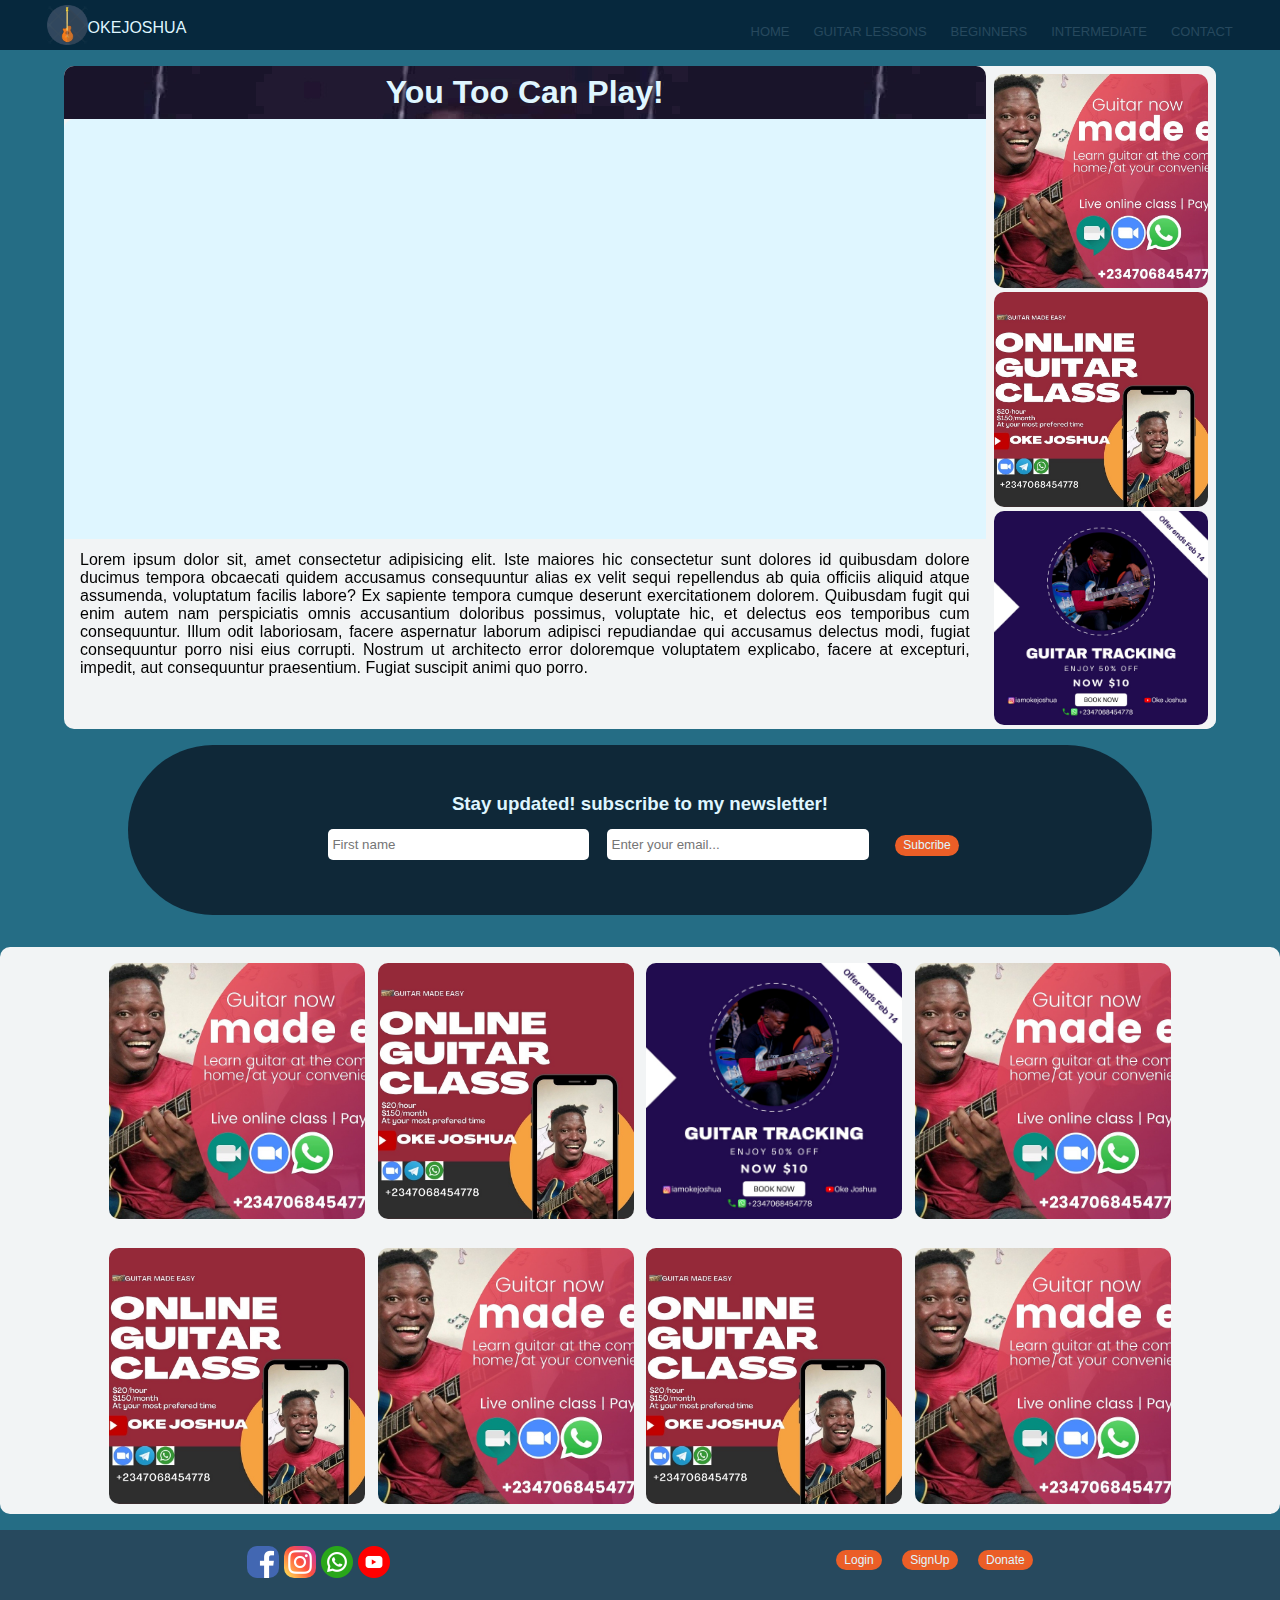
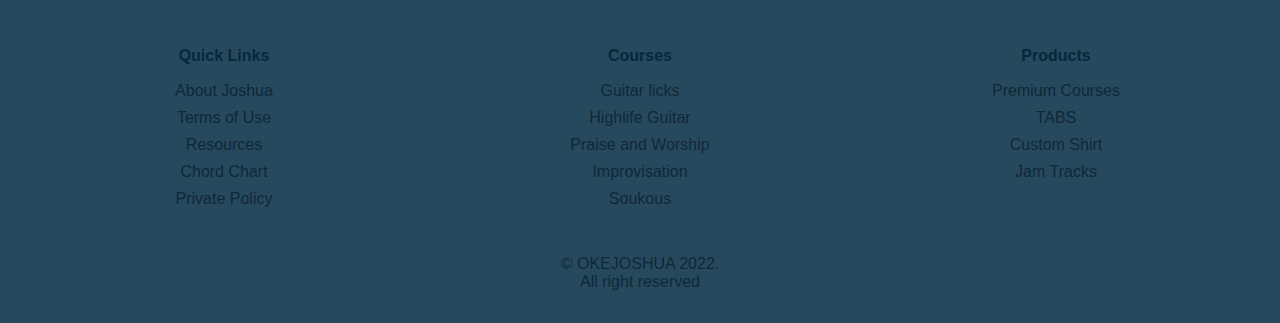
<file: index.html>
<!DOCTYPE html>
<html lang="en">

<head>
    <meta charset="UTF-8">
    <meta http-equiv="X-UA-Compatible" content="IE=edge">
    <meta name="viewport" content="width=device-width, initial-scale=1.0">
    <title>Oke Joshua</title>


    <link href="//cdn-images.mailchimp.com/embedcode/classic-071822.css" rel="stylesheet" type="text/css">

    <!-- my custom stylesheet -->
    <link rel="stylesheet" href="style.css">

</head>

<body>
    <header>
        <div class="header-container">
            <img class="logo" src="images/guitar icon.png" alt="orange guitar with green background">
            <h2 class="site-name">Oke<span class="site-name-span">Joshua</span></h2>

            <nav id="home" class="site-nav">
                <ul>
                    <li>
                        <a href="#home">Home</a>
                    </li>
                    <li>
                        <a href="lessons.html">Guitar Lessons</a>
                    </li>
                    <li>
                        <a href="">Beginners</a>
                    </li>
                    <li>
                        <a href="">Intermediate</a>
                    </li>
                    <li>
                        <a href="#contact">Contact</a>
                    </li>
                </ul>
            </nav>
            <div class="menu-toggle">
                <div class="hambugger"></div>
            </div>


        </div>
    </header>

    <!-- Adverts and introduction video section... -->
    <section>
        <div class="intro-container">
            <div class="video-text">
                <h1>You too can play!</h1>
                <iframe class="introduction-video" width="975" height="420" src="https://www.youtube.com/embed/VxSjYbpQKyo" title="YouTube video player" frameborder="0" allow="accelerometer; autoplay; clipboard-write; "></iframe>
                <p>Lorem ipsum dolor sit, amet consectetur adipisicing elit. Iste maiores hic consectetur sunt dolores id quibusdam dolore ducimus tempora obcaecati quidem accusamus consequuntur alias ex velit sequi repellendus ab quia officiis aliquid atque
                    assumenda, voluptatum facilis labore? Ex sapiente tempora cumque deserunt exercitationem dolorem. Quibusdam fugit qui enim autem nam perspiciatis omnis accusantium doloribus possimus, voluptate hic, et delectus eos temporibus cum consequuntur.
                    Illum odit laboriosam, facere aspernatur laborum adipisci repudiandae qui accusamus delectus modi, fugiat consequuntur porro nisi eius corrupti. Nostrum ut architecto error doloremque voluptatem explicabo, facere at excepturi, impedit,
                    aut consequuntur praesentium. Fugiat suscipit animi quo porro.</p>
            </div>
            <div class="right-flier-div">
                <img class="first-flier" src="images/flier 1.jpg" alt="">
                <img class="first-flier" src="images/flier 2.jpg" alt="">
                <img class="first-flier" src="images/flier 3.jpg" alt="">
            </div>
        </div>

        <!-- Newsletter... -->


        <section>
            <div class="Newsletter">
                <h3>Stay updated! subscribe to my newsletter!</h3>
                <input type="fName" placeholder="First name">
                <input type="email" name="email" id="" placeholder="Enter your email...">
                <button type="submi">Subcribe</button>
            </div>
        </section>





        <div class="container">
            <div class="Product-grid">
                <div class="card">
                    <img class="flier" src="images/flier 1.jpg" alt="">
                    <!-- <div>
                        <h1>smfm</h1>
                        <p>Lorem, ipsum.</p>
                        <p>Lorem ipsum dolor sit amet.</p>
                    </div> -->
                </div>
                <div class="card">
                    <img class="flier" src="images/flier 2.jpg" alt="">
                    <!-- <div>
                        <h1>smfm</h1>
                        <p>Lorem, ipsum.</p>
                        <p>Lorem ipsum dolor sit amet.</p>
                    </div> -->
                </div>
                <div class="card">
                    <img class="flier" src="images/flier 3.jpg" alt="">
                    <!-- <div>
                        <h1>smfm</h1>
                        <p>Lorem, ipsum.</p>
                        <p>Lorem ipsum dolor sit amet.</p>
                    </div> -->
                </div>
                <div class="card">
                    <img class="flier" src="images/flier 1.jpg" alt="">
                    <!-- <div>
                        <h1>smfm</h1>
                        <p>Lorem, ipsum.</p>
                        <p>Lorem ipsum dolor sit amet.</p>
                    </div> -->
                </div>
                <div class="card">
                    <img class="flier" src="images/flier 2.jpg" alt="">
                    <!-- <div>
                        <h1>smfm</h1>
                        <p>Lorem, ipsum.</p>
                        <p>Lorem ipsum dolor sit amet.</p>
                    </div> -->
                </div>
                <div class="card">
                    <img class="flier" src="images/flier 1.jpg" alt="">
                    <!-- <div>
                        <h1>smfm</h1>
                        <p>Lorem, ipsum.</p>
                        <p>Lorem ipsum dolor sit amet.</p>
                    </div> -->
                </div>
                <div class="card">
                    <img class="flier" src="images/flier 2.jpg" alt="">
                    <!-- <div>
                        <h1>smfm</h1>
                        <p>Lorem, ipsum.</p>
                        <p>Lorem ipsum dolor sit amet.</p>
                    </div> -->
                </div>
                <div class="card">
                    <img class="flier" src="images/flier 1.jpg" alt="">
                    <!-- <div>
                        <h1>smfm</h1>
                        <p>Lorem, ipsum.</p>
                        <p>Lorem ipsum dolor sit amet.</p>
                    </div> -->
                </div>
            </div>
        </div>
    </section>



    <!-- Courses... -->
    <!-- <section>
        <div class="courses">
            <h2>Courses</h2>
            <div>Licks</div>
            <div>Highlife Guitar Lessons</div>
            <div>Praise & Worship</div>
            <div>Improvisation</div>
            <div>Beginners</div>
            <div>Soukous</div>
            <div>Intermediate</div>
            <div>Premium Courses</div>
        </div>
    </section> -->

    <!-- Footer section... -->
    <footer>
        <div id="contact" class="social-media-and-signup-div">
            <div class="social-media-footer-div">
                <img class="flier" src="images/facebook-icon.png" alt="facebook-icon">
                <img class="flier" src="images/instagram-icon.jpg" alt="instagram-icon">
                <img class="flier" src="images/whatsaap-logo.jpg" alt="whatsaap-logo">
                <img class="flier" src="images/youtube-icon.jpg" alt="youtube-icon">
            </div>

            <div class="signup-footer-div">
                <button>Login</button>
                <button>SignUp</button>
                <button>Donate</button>
            </div>
        </div>

        <div class="footer-info-div">
            <div class="quicklink-footer-div">
                <h4>Quick Links</h4>
                <li><a href="">About Joshua</a></li>
                <li><a href="">Terms of Use</a></li>
                <li><a href="">Resources</a></li>
                <li><a href="">Chord Chart</a></li>
                <li><a href="">Private Policy</a></li>
            </div>

            <div class="courses-footer-div">
                <h4>Courses</h4>
                <li><a href="">Guitar licks</a></li>
                <li><a href="">Highlife Guitar</a></li>
                <li><a href="">Praise and Worship</a></li>
                <li><a href="">Improvisation</a></li>
                <li><a href="">Soukous</a></li>
            </div>

            <div class="product-footer-div">
                <h4>Products</h4>
                <li><a href="">Premium Courses</a></li>
                <li><a href="">TABS</a></li>
                <li><a href="">Custom Shirt</a></li>
                <li><a href="">Jam Tracks</a></li>
            </div>


        </div>
        <div class="copyright-div">
            <p>&copy; OKEJOSHUA 2022.</p>
            <p>All right reserved</p>
        </div>


        <script src="joshua.js"></script>
</body>

</html>
</file>
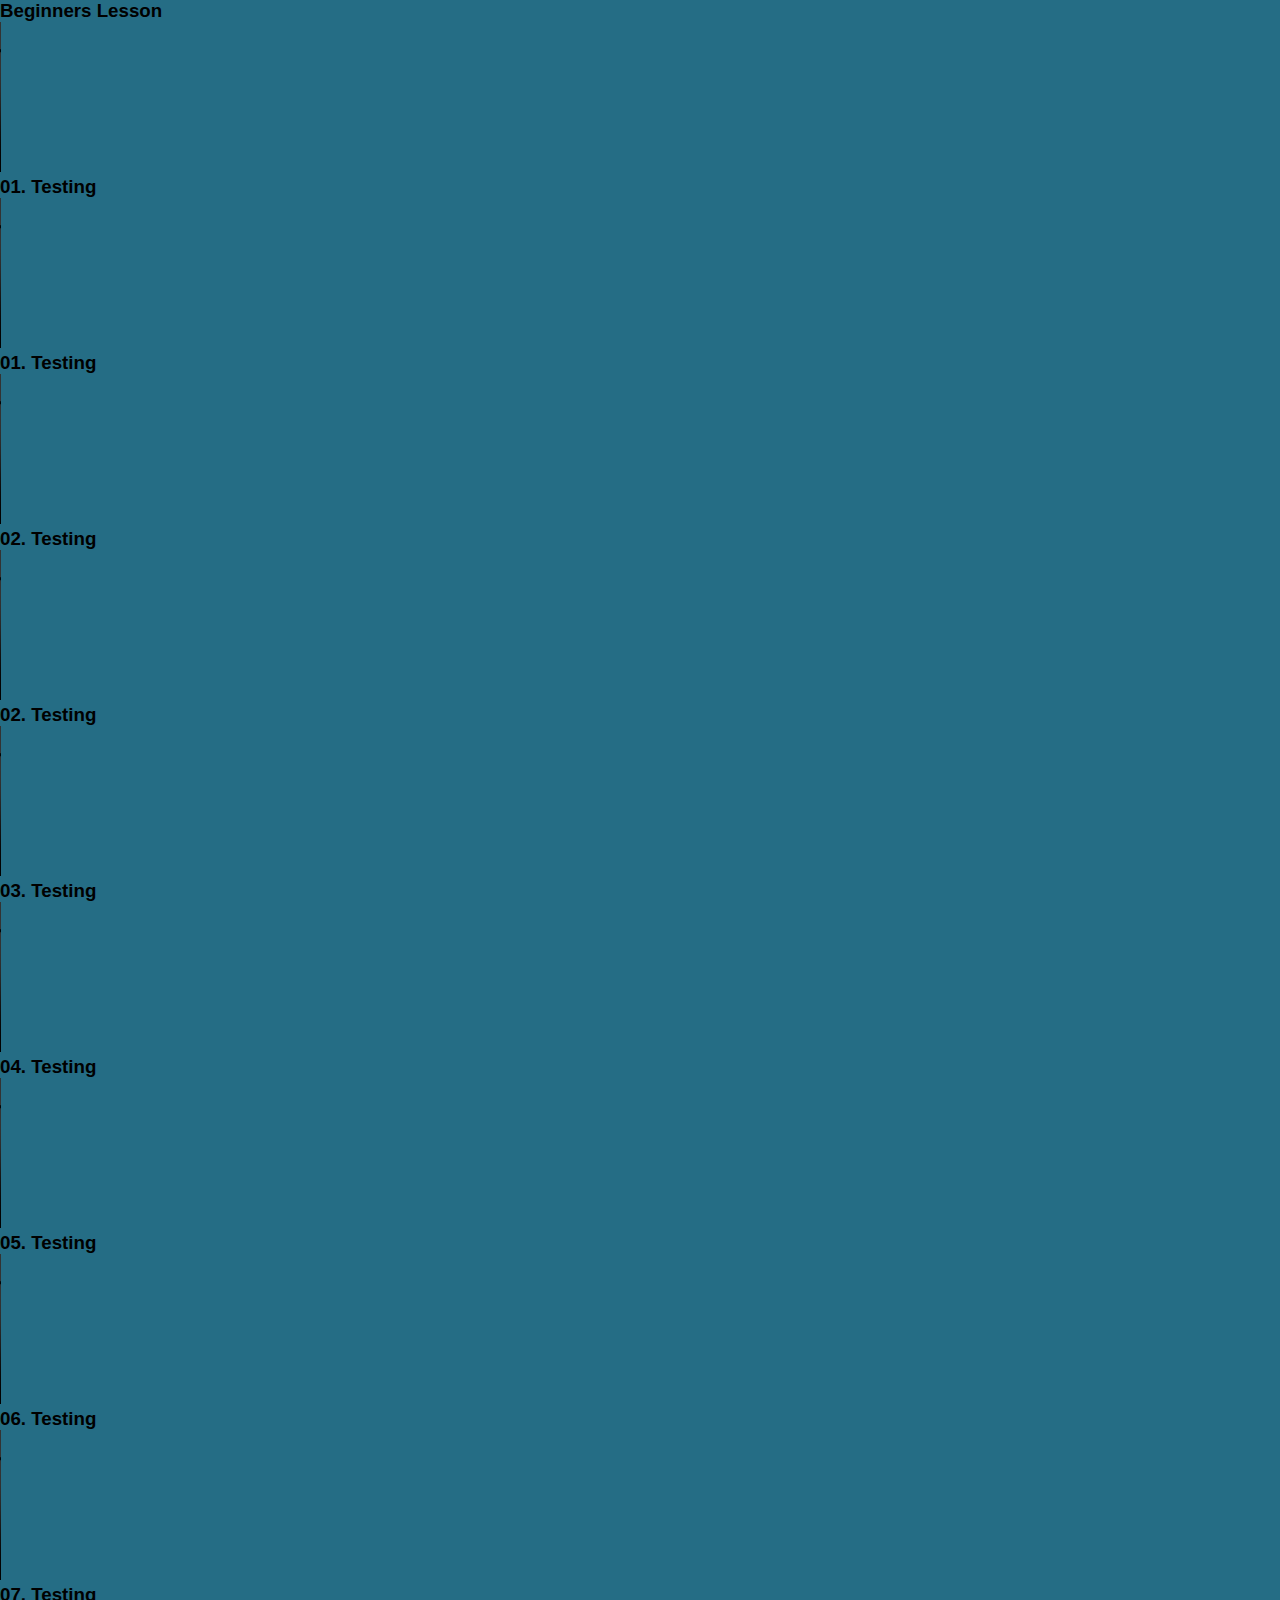
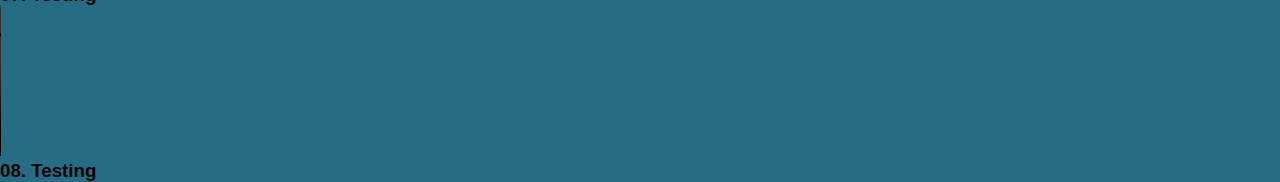
<file: lessons.html>
<!DOCTYPE html>
<html lang="en">

<head>
    <meta charset="UTF-8">
    <meta http-equiv="X-UA-Compatible" content="IE=edge">
    <meta name="viewport" content="width=device-width, initial-scale=1.0">
    <title>Guitar Lessons</title>

    <link rel="stylesheet" href="lessons.css">
</head>

<body>
    <h3 class="heading">Beginners Lesson</h3>
    <div class="container">
        <div class="main-video">
            <video src="https://youtu.be/kgFM9OG_5Qw" controls muted autoplay></video>
            <h3 class="title">01. Testing</h3>
        </div>
    </div>

    <div class="video-list">
        <div class="vid">
            <video src="https://youtu.be/kgFM9OG_5Qw" controls muted></video>
            <h3 class="title">01. Testing</h3>
        </div>

        <div class="vid">
            <video src="https://youtu.be/kgFM9OG_5Qw" controls muted></video>
            <h3 class="title">02. Testing</h3>
        </div>

        <div class="vid">
            <video src="https://youtu.be/kgFM9OG_5Qw" controls muted></video>
            <h3 class="title">02. Testing</h3>
        </div>

        <div class="vid">
            <video src="https://youtu.be/kgFM9OG_5Qw" controls muted></video>
            <h3 class="title">03. Testing</h3>
        </div>

        <div class="vid">
            <video src="https://youtu.be/kgFM9OG_5Qw" controls muted></video>
            <h3 class="title">04. Testing</h3>
        </div>

        <div class="vid">
            <video src="https://youtu.be/kgFM9OG_5Qw" controls muted></video>
            <h3 class="title">05. Testing</h3>
        </div>

        <div class="vid">
            <video src="https://youtu.be/kgFM9OG_5Qw" controls muted></video>
            <h3 class="title">06. Testing</h3>
        </div>

        <div class="vid">
            <video src="https://youtu.be/kgFM9OG_5Qw" controls muted></video>
            <h3 class="title">07. Testing</h3>
        </div>
        <div class="vid">
            <video src="https://youtu.be/kgFM9OG_5Qw" controls muted></video>
            <h3 class="title">08. Testing</h3>
        </div>
    </div>
</body>

</html>
</file>
<file: style.css>
*,
  *::before,
  *::after {
      box-sizing: border-box;
      font-family: "Open Sans", sans-serif;
      margin: 0;
      padding: 0;
  }
  
  body {
      max-width: 100%;
      background: #256D85;
  }
  
  header {
      background: #06283D;
      padding: 0px 1em;
      position: relative;
  }
  
  header::after {
      content: '';
      clear: both;
      display: block;
  }
  
  .header-container {
      width: 95%;
      max-width: 1200px;
      margin: 0 auto;
      background: #06283D;
      color: #DFF6FF;
      padding-bottom: 3rem;
  }
  
  .logo {
      height: 50px;
      float: left;
      padding: 0.3em 0;
  }
  
  .site-name {
      float: left;
      padding: 1.2em 0 0;
      font-size: 1rem;
      font-weight: 400;
      text-transform: uppercase;
      cursor: context-menu;
  }
  
  .site-name-span {
      font-weight: 200;
  }
  
  .site-nav {
      position: absolute;
      color: #DFF6FF;
      top: 100%;
      right: 0%;
      height: 0px;
      overflow: hidden;
  }
  
  .site-nav--open {
      height: auto;
  }
  
  .site-nav ul {
      background: #493201;
      list-style: none;
      line-height: 1.5em;
  }
  
  .site-nav li {
      border-bottom: 1px solid #583c04;
  }
  
  .site-nav li:last-child {
      border-bottom: none;
  }
  
  .site-nav a {
      padding: 1.7em 3em 1.7em 1em;
      display: block;
      color: #99b5c0;
      text-decoration: none;
      text-transform: uppercase;
      font-size: 13px;
  }
  
  .site-nav a:hover,
  .site-nav a:focus {
      background: #99b5c0;
      color: #493201;
  }
  
  .menu-toggle {
      padding: .8em .5em;
      right: 1.5em;
      top: 1.5em;
      position: absolute;
      cursor: pointer;
  }
  
  .hambugger,
  .hambugger::before,
  .hambugger::after {
      content: '';
      display: block;
      background: #DFF6FF;
      height: 3px;
      width: 1.4em;
      border-radius: 3px;
      transition: all ease-in-out 500ms;
      -webkit-transition: all ease-in-out 500ms;
      -moz-transition: all ease-in-out 500ms;
      -ms-transition: all ease-in-out 500ms;
      -o-transition: all ease-in-out 500ms;
      -webkit-border-radius: 3px;
      -moz-border-radius: 3px;
      -ms-border-radius: 3px;
      -o-border-radius: 3px;
  }
  
  .hambugger::before {
      transform: translateY(-7px);
      -webkit-transform: translateY(-7px);
      -moz-transform: translateY(-7px);
      -ms-transform: translateY(-7px);
      -o-transform: translateY(-7px);
  }
  
  .hambugger::after {
      transform: translateY(4px);
      -webkit-transform: translateY(4px);
      -moz-transform: translateY(4px);
      -ms-transform: translateY(4px);
      -o-transform: translateY(4px);
  }
  
  .open .hambugger {
      transform: rotate(45deg);
      -webkit-transform: rotate(45deg);
      -moz-transform: rotate(45deg);
      -ms-transform: rotate(45deg);
      -o-transform: rotate(45deg);
  }
  
  .open .hambugger::before {
      opacity: 0;
  }
  
  .open .hambugger::after {
      transform: translateY(-3px) rotate(-90deg);
      -webkit-transform: translateY(-3px) rotate(-90deg);
      -moz-transform: translateY(-3px) rotate(-90deg);
      -ms-transform: translateY(-3px) rotate(-90deg);
      -o-transform: translateY(-3px) rotate(-90deg);
  }
  
  .intro-container {
      background: #f2f4f5;
      max-width: 90%;
      margin: 1rem auto;
      display: grid;
      grid-template-columns: 4fr 1fr;
      text-align: center;
      color: black;
      border-radius: 10px;
      -webkit-border-radius: 10px;
      -moz-border-radius: 10px;
      -ms-border-radius: 10px;
      -o-border-radius: 10px;
  }
  
  .right-flier-div {
      display: inline;
      box-sizing: border-box;
      background: #f2f4f5;
      max-width: 100%;
      padding: .5rem .5rem 0;
      border-top-right-radius: 10px;
      border-bottom-right-radius: 10px;
  }
  
  .video-text>h1 {
      color: #DFF6FF;
      background-image: url(images/joshua\ one.jpg);
      text-transform: capitalize;
      padding: .5rem 0;
      border-top-left-radius: 10px;
      border-top-right-radius: 10px;
  }
  
  .first-flier {
      max-width: 100%;
      border-radius: 10px;
      -webkit-border-radius: 10px;
      -moz-border-radius: 10px;
      -ms-border-radius: 10px;
      -o-border-radius: 10px;
  }
  
  .introduction-video {
      background: #DFF6FF;
      max-width: 100%;
  }
  
  @media(min-width: 900px) {
      .introduction-video {
          max-width: 100%;
          border-top-left-radius: 10px;
      }
      .video-text>h1 {
          border-top-left-radius: 10px;
      }
  }
  
  @media(max-width: 900px) {
      .intro-container {
          display: block;
      }
      .first-flier {
          display: none;
          background: none;
      }
  }
  
  .video-text>p {
      padding: .5rem 1rem;
      text-align: justify;
  }
  
  .Newsletter {
      max-width: 80%;
      margin: auto;
      background: #0f2838;
      padding: 3rem 2rem;
      margin-bottom: 2rem;
      text-align: center;
      border-radius: 100px;
      -webkit-border-radius: 100px;
      -moz-border-radius: 100px;
      -ms-border-radius: 100px;
      -o-border-radius: 100px;
  }
  
  .Newsletter>h3 {
      color: #DFF6FF;
  }
  
  input {
      max-width: 90%;
      padding: .5rem 5rem .5rem .3rem;
      margin: .4rem .4rem .4rem;
      border: none;
      border-radius: 5px;
      -webkit-border-radius: 5px;
      -moz-border-radius: 5px;
      -ms-border-radius: 5px;
      -o-border-radius: 5px;
  }
  
  button {
      background: #eb5e27;
      border-radius: 20px;
      padding: .2rem .5rem;
      margin-top: 20px;
      margin-left: 1rem;
      -webkit-border-radius: 20px;
      -moz-border-radius: 20px;
      -ms-border-radius: 20px;
      -o-border-radius: 20px;
      font-size: 12px;
      color: #DFF6FF;
      border: 0;
      cursor: pointer;
      text-align: center;
  }
  
  button:hover {
      background: #db460b;
  }
  
  .container {
      max-width: 100%;
      background: #f2f4f5;
      margin-inline: auto;
      padding-bottom: 10px;
      margin: 1rem auto;
      border-radius: 10px;
      -webkit-border-radius: 10px;
      -moz-border-radius: 10px;
      -ms-border-radius: 10px;
      -o-border-radius: 10px;
  }
  
  .Product-grid {
      /* padding: .02rem 1rem .5rem; */
      display: grid;
      gap: .8rem;
      grid-template-columns: repeat(auto-fit, minmax(12rem, 16rem));
      justify-content: center;
      color: #171818;
  }
  
  .flier {
      max-width: 100%;
      display: block;
      margin-top: 1rem;
      border-radius: 10px;
      -webkit-border-radius: 10px;
      -moz-border-radius: 10px;
      -ms-border-radius: 10px;
      -o-border-radius: 10px;
  }
  /* footer section css */
  
  footer {
      width: 100%;
      padding: 0 2rem 2rem 2rem;
      background: #27495e;
      text-align: center;
  }
  
  .social-media-and-signup-div {
      justify-content: space-around;
      margin-bottom: 2rem;
  }
  
  @media(min-width: 500px) {
      .social-media-and-signup-div {
          display: flex;
      }
  }
  
  .social-media-footer-div {
      display: inline-flex;
      gap: .3rem;
      height: 3rem;
  }
  
  .signup-footer-div {
      justify-content: center;
  }
  
  footer,
  li,
  a {
      list-style: none;
      color: #0f2838;
      text-decoration: none;
  }
  
  footer a:hover,
  footer a:focus {
      color: #06131b;
  }
  
  .footer-info-div {
      padding: 2rem 0;
      display: grid;
      gap: 2rem;
      grid-template-columns: repeat(auto-fit, minmax(14rem, 1fr));
      align-items: flex-start;
  }
  
  .footer-div,
  h4 {
      margin-bottom: .5rem;
      color: #06283D;
  }
  
  .courses-footer-div,
  .quicklink-footer-div,
  .product-footer-div {
      display: grid;
      margin-bottom: 10px;
      line-height: 1.7;
  }
  
  .copyright-div {
      font-weight: 200;
  }
  /* media querry section */
  
  @media(min-width:800px) {
      .menu-toggle {
          display: none;
      }
      .site-nav {
          height: auto;
          position: relative;
          float: right;
      }
      .site-nav ul {
          background: transparent;
      }
      .site-nav li {
          display: inline-block;
          border: none;
      }
      .site-nav a {
          color: #27495e;
          padding: 0;
          margin-left: 1.5em;
          margin-top: 1.5em;
      }
      .site-nav a:hover,
      .site-nav a:focus {
          background: transparent;
          color: #256D85;
      }
  }
</file>
<file: lessons.css>
*,
*::before,
*::after {
    box-sizing: border-box;
    font-family: "Open Sans", sans-serif;
    margin: 0;
    padding: 0;
}

body {
    max-width: 100%;
    background: #256D85;
}
</file>
